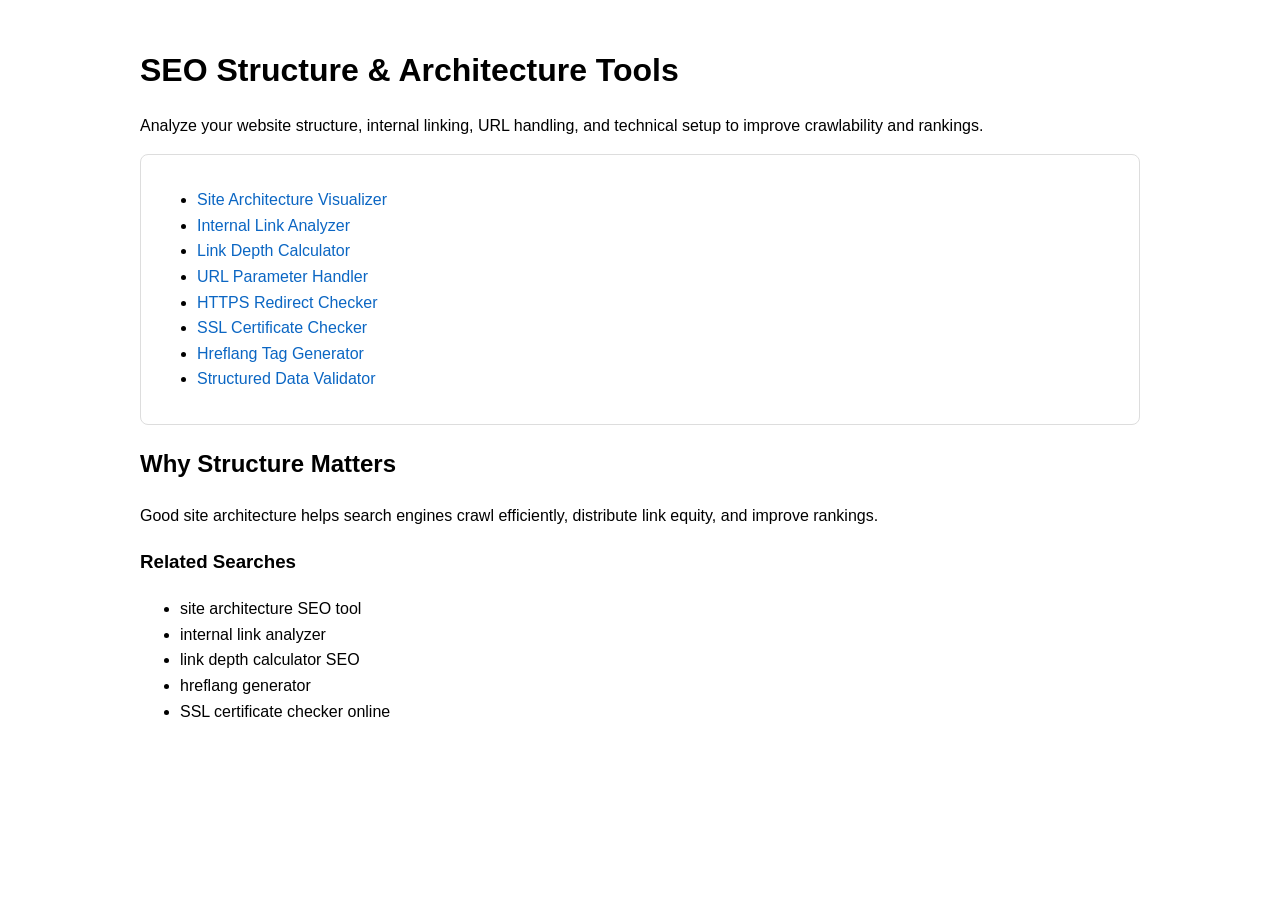
<file: index.html>
<!DOCTYPE html>
<html>
<head>
<meta charset="UTF-8">
<meta name="google-site-verification" content="uQVQvib9O00oQFIT-tXdnkU3Vh5VSFZw2b3WhCHTCns
" />
<title>SEO Structure Tools | Site Architecture, Internal Links & Technical Setup</title>
<link rel="stylesheet" href="style.css">
</head>
<body>

<h1>SEO Structure & Architecture Tools</h1>

<p>Analyze your website structure, internal linking, URL handling, and technical setup to improve crawlability and rankings.</p>

<div class="card">
<ul>
<li><a href="architecture/index.html">Site Architecture Visualizer</a></li>
<li><a href="links/index.html">Internal Link Analyzer</a></li>
<li><a href="depth/index.html">Link Depth Calculator</a></li>
<li><a href="params/index.html">URL Parameter Handler</a></li>
<li><a href="https/index.html">HTTPS Redirect Checker</a></li>
<li><a href="ssl/index.html">SSL Certificate Checker</a></li>
<li><a href="hreflang/index.html">Hreflang Tag Generator</a></li>
<li><a href="structured/index.html">Structured Data Validator</a></li>
</ul>
</div>

<h2>Why Structure Matters</h2>
<p>Good site architecture helps search engines crawl efficiently, distribute link equity, and improve rankings.</p>

<h3>Related Searches</h3>
<ul>
<li>site architecture SEO tool</li>
<li>internal link analyzer</li>
<li>link depth calculator SEO</li>
<li>hreflang generator</li>
<li>SSL certificate checker online</li>
</ul>

</body>
</html>
</file>
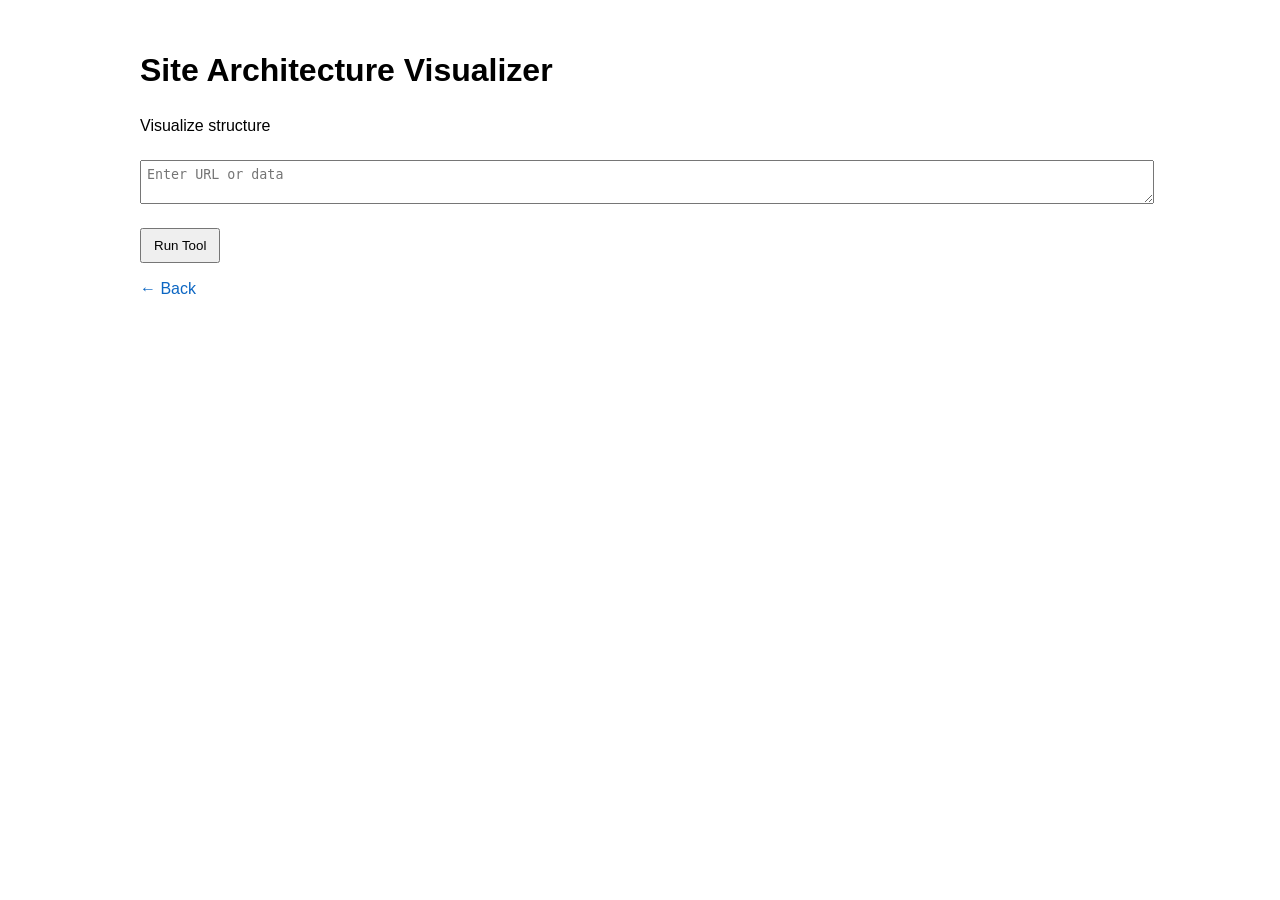
<file: architecture/index.html>
<!DOCTYPE html>
<html>
<head>
<title>Site Architecture Visualizer</title>
<meta name="google-site-verification" content="PkLa_ViOo6FAHpvh8SacceMb95o9tePRdrqLNBz9X1M" />
<link rel="stylesheet" href="../style.css">
</head>
<body>

<h1>Site Architecture Visualizer</h1>

<p>Visualize structure</p>

<textarea id="input" placeholder="Enter URL or data"></textarea>

<button onclick="run()">Run Tool</button>
<pre id="res"></pre>

<a href="../index.html">← Back</a>

<script src="script.js"></script>

</body>
</html>
</file>
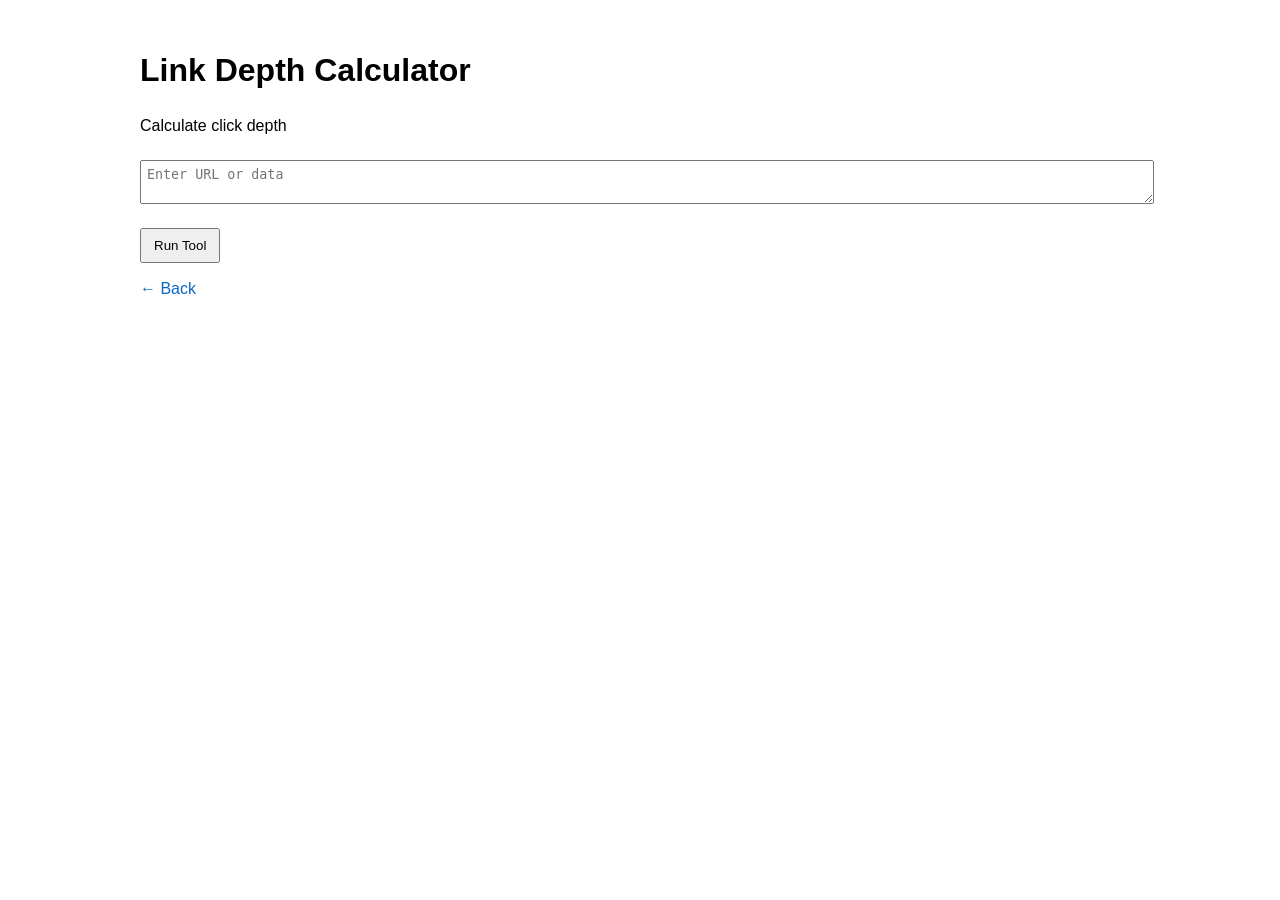
<file: depth/index.html>
<!DOCTYPE html>
<html>
<head>
<title>Link Depth Calculator</title>
<meta name="google-site-verification" content="PkLa_ViOo6FAHpvh8SacceMb95o9tePRdrqLNBz9X1M" />
<link rel="stylesheet" href="../style.css">
</head>
<body>

<h1>Link Depth Calculator</h1>

<p>Calculate click depth</p>

<textarea id="input" placeholder="Enter URL or data"></textarea>

<button onclick="run()">Run Tool</button>
<pre id="res"></pre>

<a href="../index.html">← Back</a>

<script src="script.js"></script>

</body>
</html>
</file>
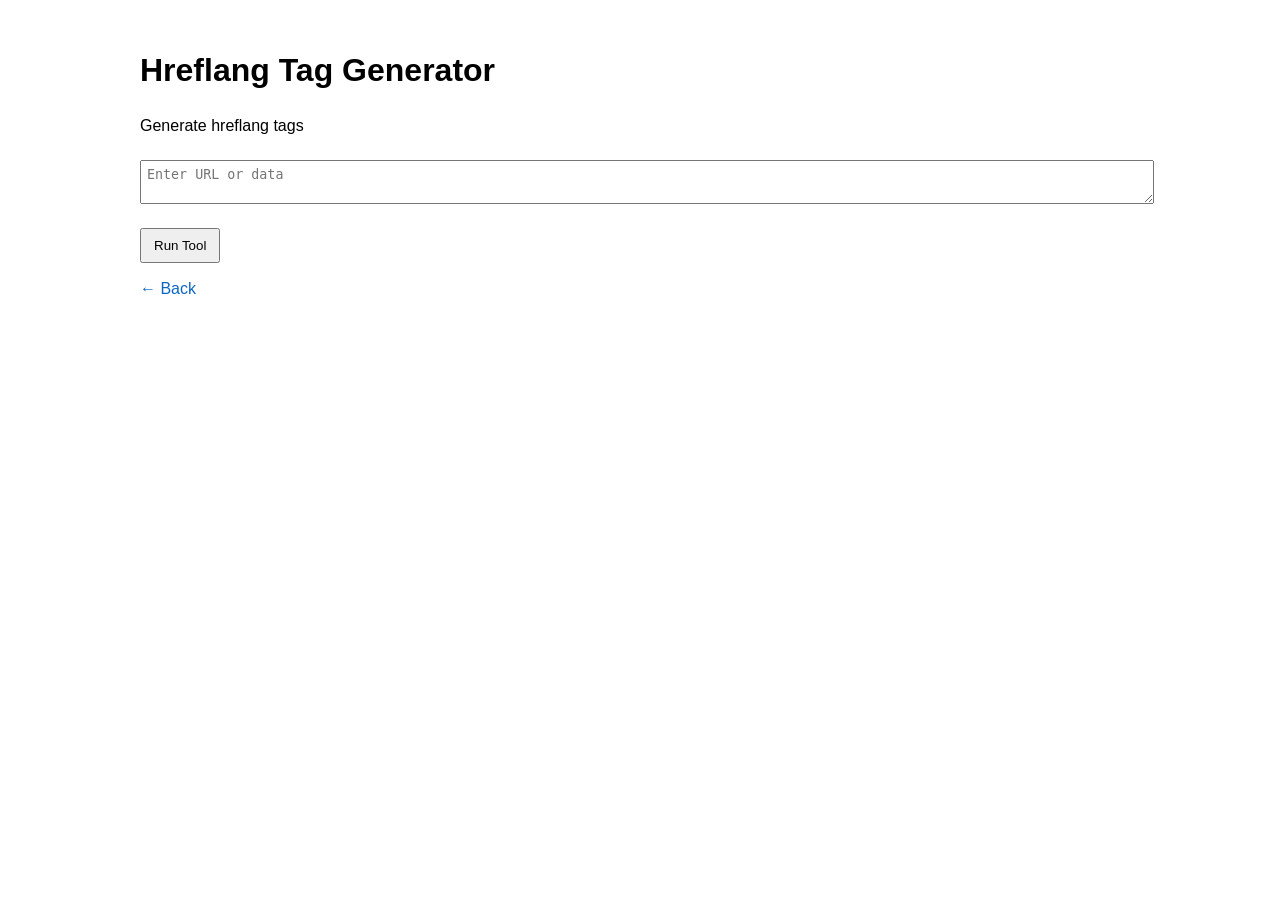
<file: hreflang/index.html>
<!DOCTYPE html>
<html>
<head>
<title>Hreflang Tag Generator</title>
<meta name="google-site-verification" content="PkLa_ViOo6FAHpvh8SacceMb95o9tePRdrqLNBz9X1M" />
<link rel="stylesheet" href="../style.css">
</head>
<body>

<h1>Hreflang Tag Generator</h1>

<p>Generate hreflang tags</p>

<textarea id="input" placeholder="Enter URL or data"></textarea>

<button onclick="run()">Run Tool</button>
<pre id="res"></pre>

<a href="../index.html">← Back</a>

<script src="script.js"></script>

</body>
</html>
</file>
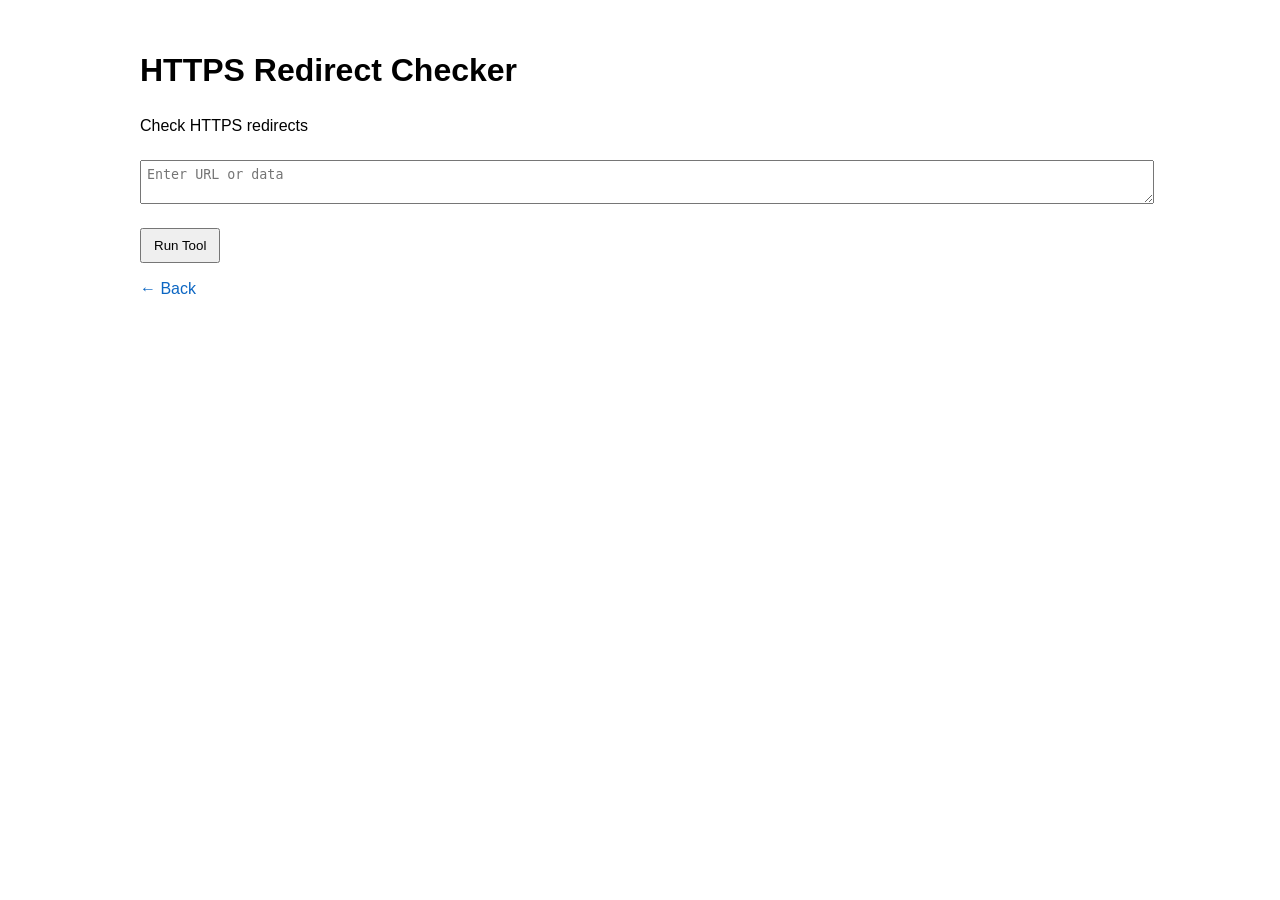
<file: https/index.html>
<!DOCTYPE html>
<html>
<head>
<title>HTTPS Redirect Checker</title>
<meta name="google-site-verification" content="PkLa_ViOo6FAHpvh8SacceMb95o9tePRdrqLNBz9X1M" />
<link rel="stylesheet" href="../style.css">
</head>
<body>

<h1>HTTPS Redirect Checker</h1>

<p>Check HTTPS redirects</p>

<textarea id="input" placeholder="Enter URL or data"></textarea>

<button onclick="run()">Run Tool</button>
<pre id="res"></pre>

<a href="../index.html">← Back</a>

<script src="script.js"></script>

</body>
</html>
</file>
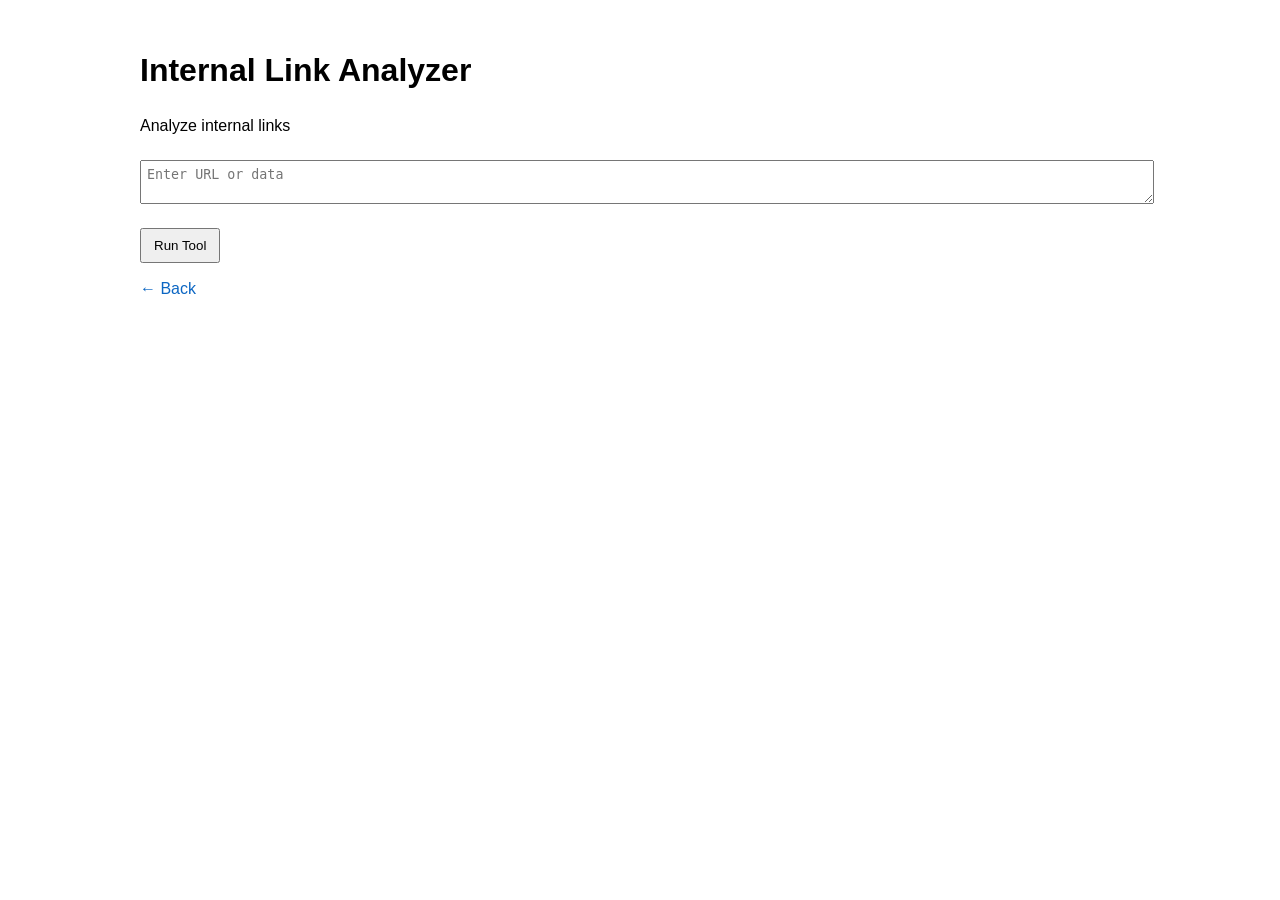
<file: links/index.html>
<!DOCTYPE html>
<html>
<head>
<title>Internal Link Analyzer</title>
<meta name="google-site-verification" content="PkLa_ViOo6FAHpvh8SacceMb95o9tePRdrqLNBz9X1M" />
<link rel="stylesheet" href="../style.css">
</head>
<body>

<h1>Internal Link Analyzer</h1>

<p>Analyze internal links</p>

<textarea id="input" placeholder="Enter URL or data"></textarea>

<button onclick="run()">Run Tool</button>
<pre id="res"></pre>

<a href="../index.html">← Back</a>

<script src="script.js"></script>

</body>
</html>
</file>
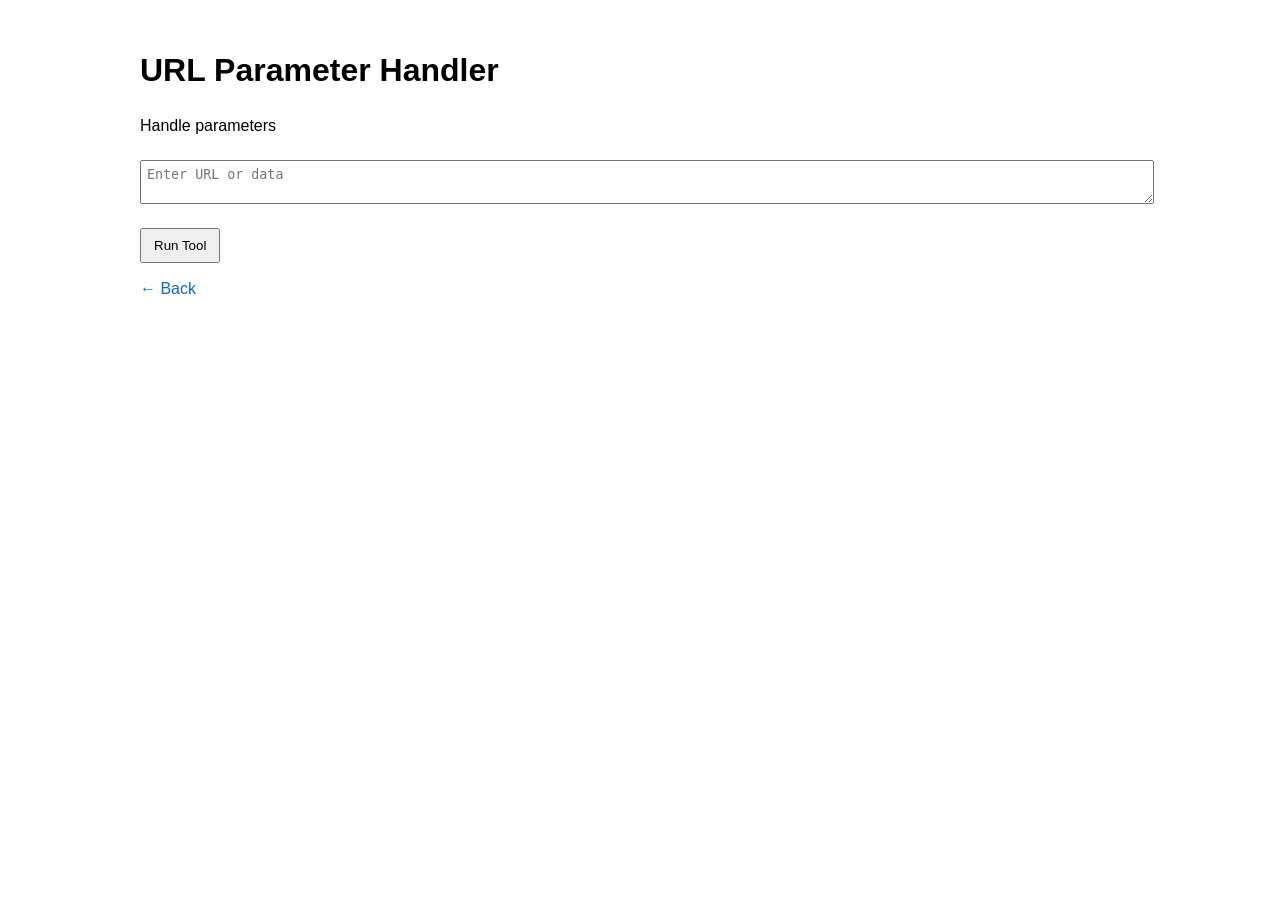
<file: params/index.html>
<!DOCTYPE html>
<html>
<head>
<title>URL Parameter Handler</title>
<meta name="google-site-verification" content="PkLa_ViOo6FAHpvh8SacceMb95o9tePRdrqLNBz9X1M" />
<link rel="stylesheet" href="../style.css">
</head>
<body>

<h1>URL Parameter Handler</h1>

<p>Handle parameters</p>

<textarea id="input" placeholder="Enter URL or data"></textarea>

<button onclick="run()">Run Tool</button>
<pre id="res"></pre>

<a href="../index.html">← Back</a>

<script src="script.js"></script>

</body>
</html>
</file>
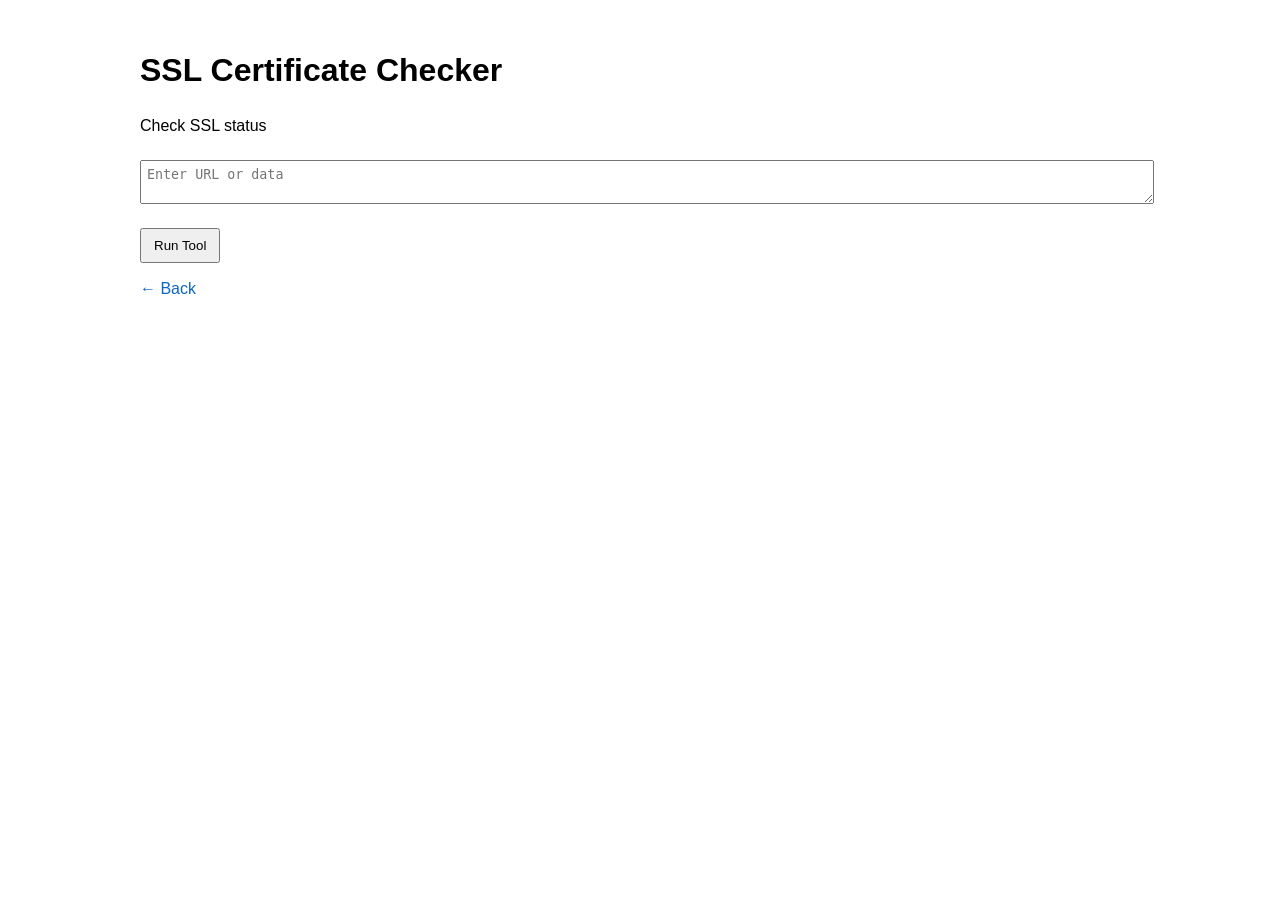
<file: ssl/index.html>
<!DOCTYPE html>
<html>
<head>
<title>SSL Certificate Checker</title>
<meta name="google-site-verification" content="PkLa_ViOo6FAHpvh8SacceMb95o9tePRdrqLNBz9X1M" />
<link rel="stylesheet" href="../style.css">
</head>
<body>

<h1>SSL Certificate Checker</h1>

<p>Check SSL status</p>

<textarea id="input" placeholder="Enter URL or data"></textarea>

<button onclick="run()">Run Tool</button>
<pre id="res"></pre>

<a href="../index.html">← Back</a>

<script src="script.js"></script>

</body>
</html>
</file>
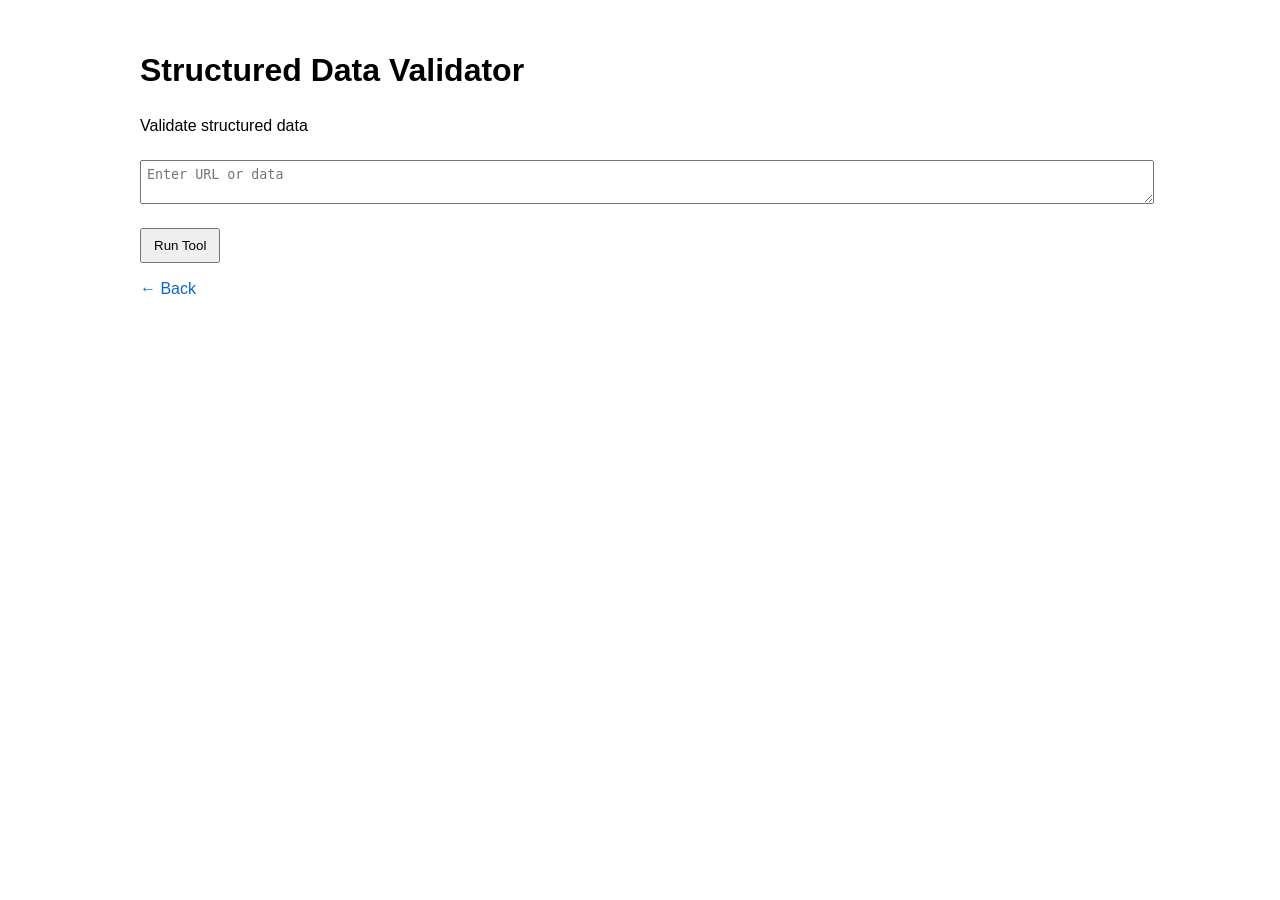
<file: structured/index.html>
<!DOCTYPE html>
<html>
<head>
<title>Structured Data Validator</title>
<meta name="google-site-verification" content="PkLa_ViOo6FAHpvh8SacceMb95o9tePRdrqLNBz9X1M" />
<link rel="stylesheet" href="../style.css">
</head>
<body>

<h1>Structured Data Validator</h1>

<p>Validate structured data</p>

<textarea id="input" placeholder="Enter URL or data"></textarea>

<button onclick="run()">Run Tool</button>
<pre id="res"></pre>

<a href="../index.html">← Back</a>

<script src="script.js"></script>

</body>
</html>
</file>
<file: style.css>
body{font-family:Arial;padding:24px;max-width:1000px;margin:auto;line-height:1.6;}
h1{margin-bottom:10px;}
.card{border:1px solid #ddd;padding:16px;border-radius:8px;margin:12px 0;}
a{color:#0b66c3;text-decoration:none;}
button{padding:8px 12px;margin-top:10px;}
textarea,input{margin:6px 0;padding:6px;width:100%;}
</file>
